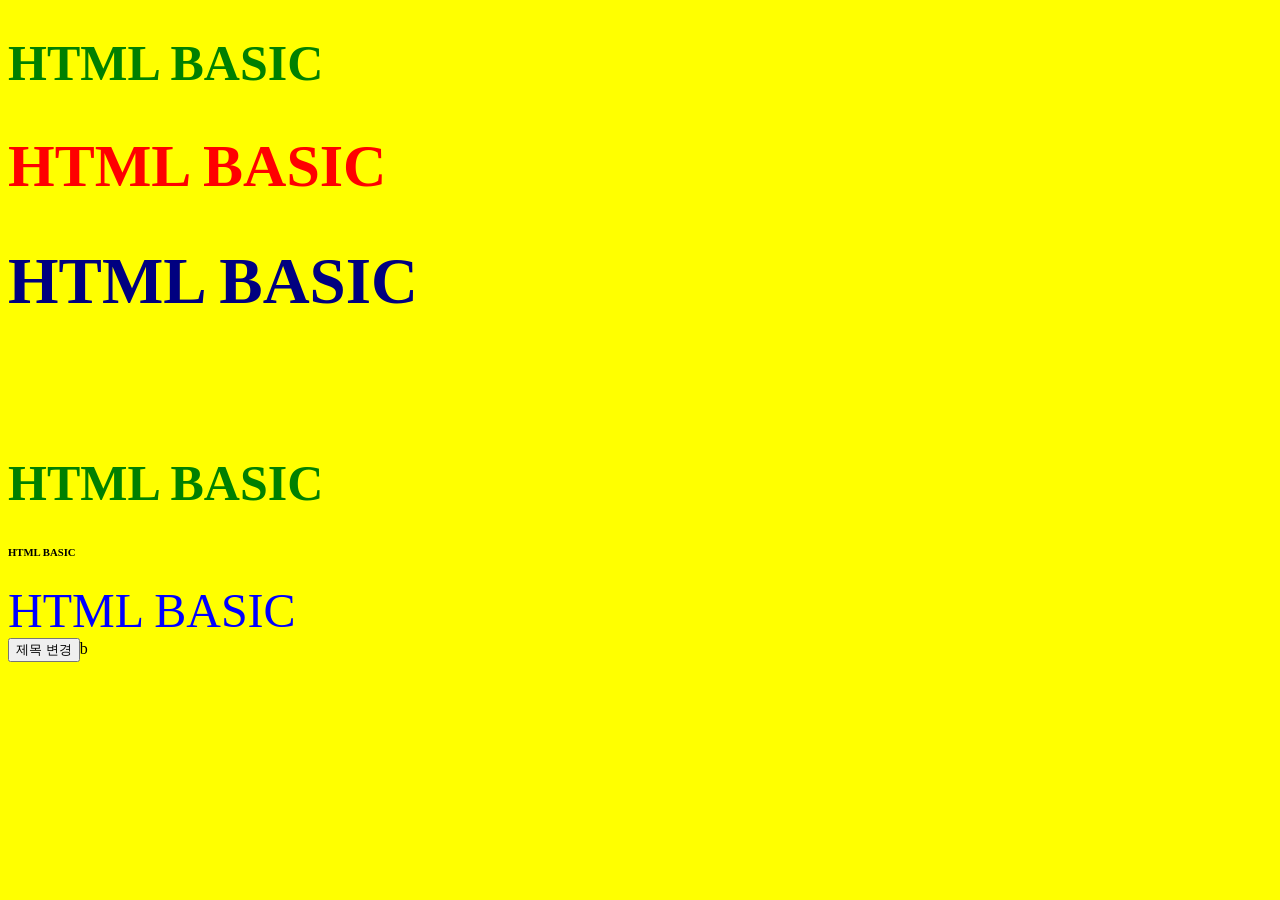
<file: src/main/webapp/html/index.html>
<!DOCTYPE html>
<html>
    <head>
        <meta charset="UTF-8">
        <title>Insert title here</title>
        <link rel="stylesheet" href="style.css" type="text/css">
        <style type="text/css">
            h1 { color:green; font-size:50px; font-family:"궁서체"; }
        /* 재정의 : 선택자(selector){ 속성(property):값(value); } */
       		.title { color:red; font-size:60px; } /* class */
       		#title { color:navy; font-size:65px; } /* id */
        </style>
    </head>
    <body>
        <h1>HTML BASIC</h1>
        <h1 class="title">HTML BASIC</h1>
        <h1 id="title">HTML BASIC</h1>
        <h1 style="color:yellow;">HTML BASIC</h1> <!-- inline css -->
        <h1>HTML BASIC</h1>
        <h6>HTML BASIC</h6>
        <font size="7" face="궁서체"color="blue">HTML BASIC</font>
		<!-- 여기에서의 속성은 attribute라고 한다. -->
		<br>
		<button type="button" onclick="changeContent()">제목 변경</button>b
		
		
		<script>
			function changeContent(){
				document.getElementById('title').innerText = "HTML 기본";
			}
		</script>
		
    </body>
</html>
</file>
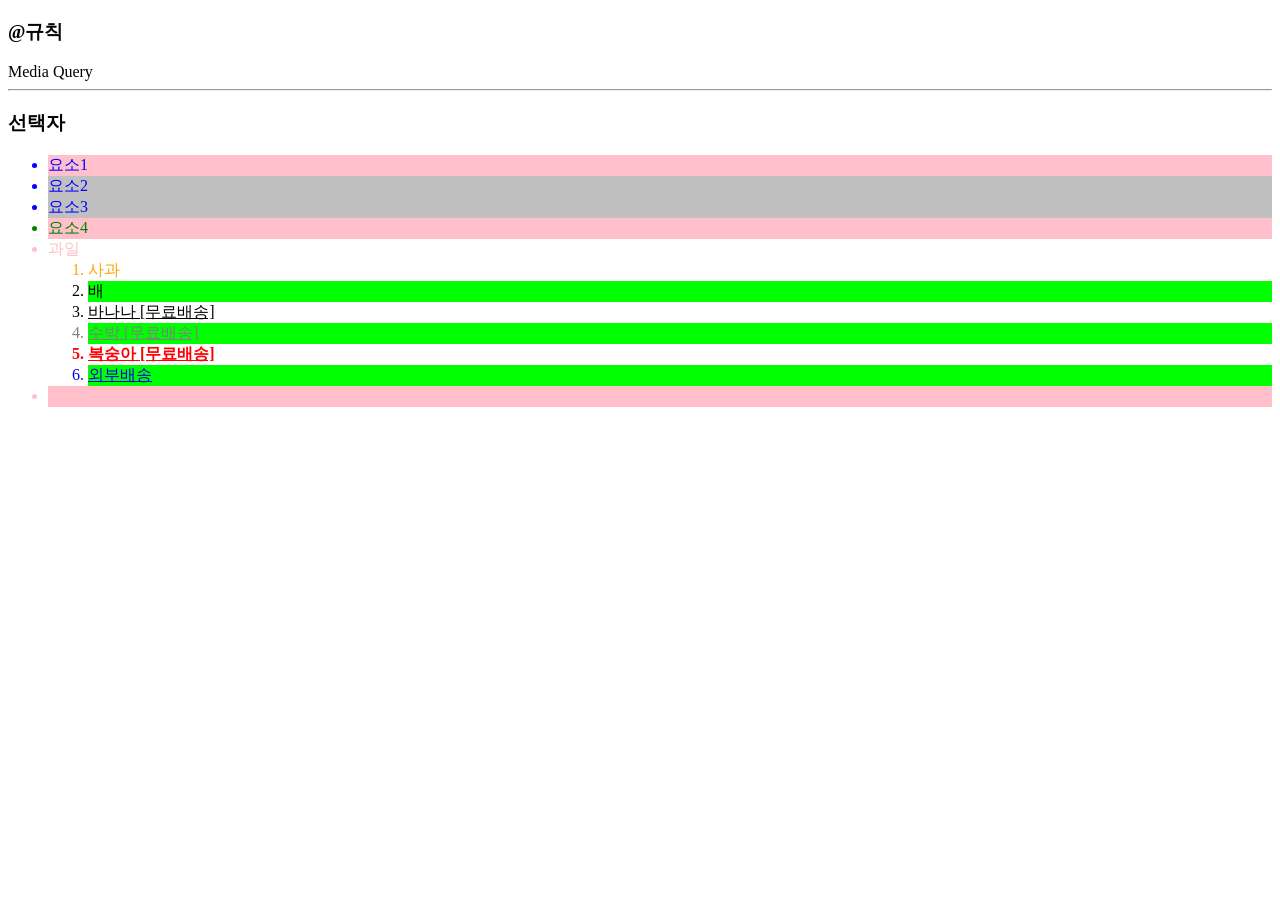
<file: src/main/webapp/html/css_selector.html>
<!DOCTYPE html>
<html>
<head>
<meta charset="UTF-8">
<title>Insert title here</title>
	<style type="text/css">
		@import url("style.css") screen and (min-width:200px) and (max-width:400px);
		
		@media screen and (min-width:200px) and (max-width:400px){
			#media_query { color : blue; font-weight:bold; }
		}
		
		/* 기본선택자 */
		.class01 { background-color:silver; }
		#fruit { background-color:transparent; }
		
		/* 복합 선택자 */
		ul li { color:blue; } /* 자손 */
		ul > li { background-color:pink; } /* 자식  */
		li#기준 ~ li { color:pink; } /* 바로 뒤 형제들 */
		li#기준 + li { color:green; } /* 바로 뒤 형제 */
		
		/* 속성 선택자 */
		li[title] { color:orange; } /* 속성이 있으면 */
		li[title="할인"] { color:red; }	/* 속성값이 일치하면 */	
		li[title~="무료배송"]::after { content: " [무료배송]"; } /* 공백 구분 단어 일치하면 */
		li[title$="품절"] { color: gray; }  /* 끝나면 */
		li[title^="hot"] { color: red; font-weight:bold; }  /* 시작되면 */
		li[title*="무료"] { text-decoration:underline;}  /* 포함하면 */
		
		li[title~="할인"][title~="무료배송"] { color:black; } /* and */
		li[title~="할인"],[title~="무료배송"] { color:black; } /* or */
				
		/* 가상 선택자 */
		#fruit ol > li:nth-child(2n) { background-color:lime; }
		#fruit ol > li:hover { text-decoration:underline; }
		
	</style>

</head>
<body>
	<h3>@규칙	</h3>
	<div id="media_query">Media Query</div>
	<hr>
	<h3>선택자</h3>
	<!-- ul>li*6[tab] -->
	<ul>
		<li>요소1</li>
		<li class="class01">요소2</li>
		<li class="class01" id="기준">요소3</li>
		<li>요소4</li>
		<li id="fruit">과일
			<ol>
				<li title="">사과</li>
				<li title="할인">배</li>
				<li title="할인 무료배송">바나나</li>
				<li title="무료배송 품절">수박</li>
				<li title="hot 무료배송">복숭아</li>
				<li><a href="#" target="_blank" data-url="">외부배송</a></li>
			</ol>
		</li>
		<li>요소5</li>
	</ul>
	<script type="text/javascript"src="../asset/js/jquery-3.3.1.min.js"></script>
	<script type="text/javascript">
		$(document).ready(function(){
			//alert("test");
		});
		
		$('li[title$="품절"]').on('click',function(){
			alert("품절입니다.");
		});
	</script>
</body>
</html>
</file>
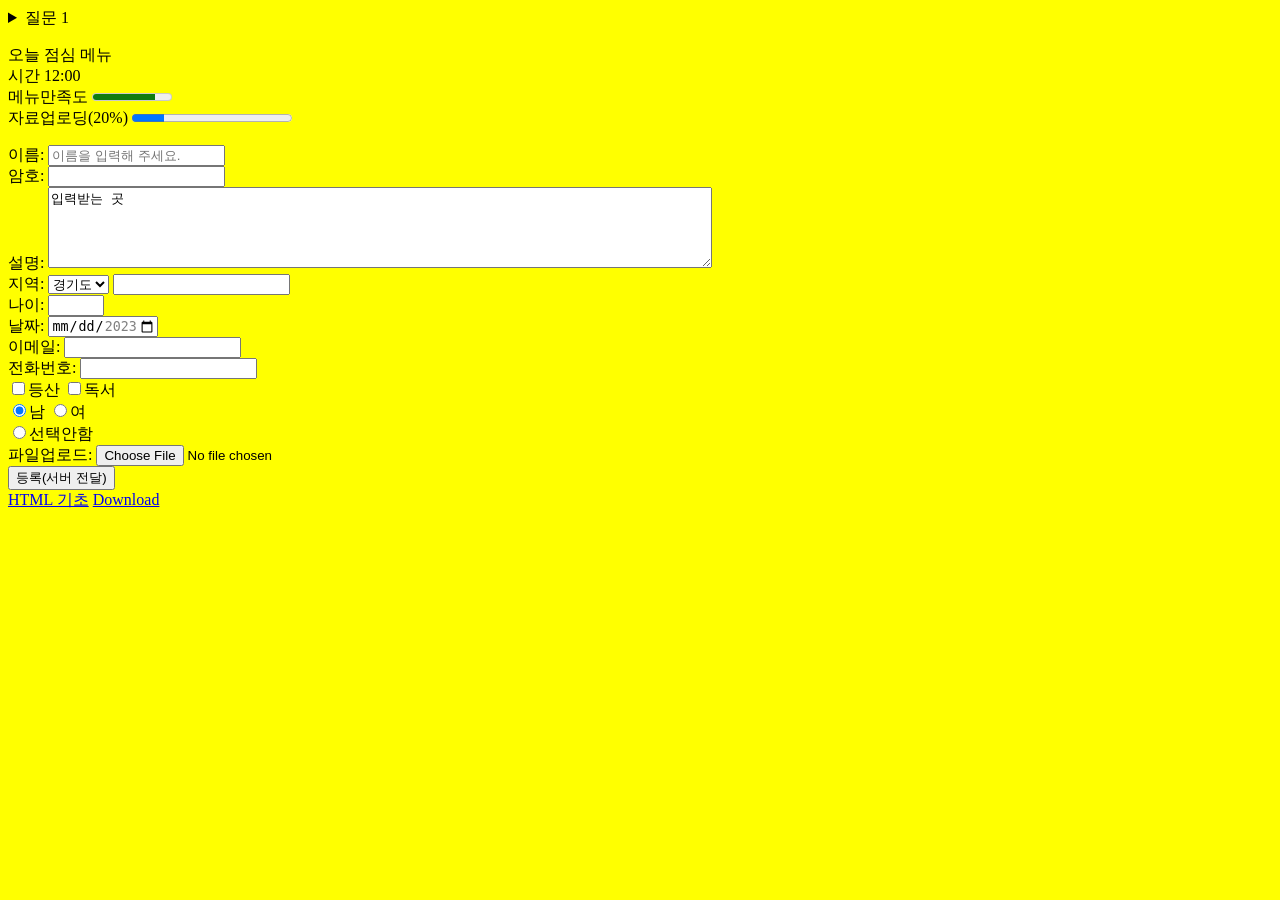
<file: src/main/webapp/html/form.html>
<!DOCTYPE html>
<html>
<head>
<meta charset="UTF-8">
<title>Insert title here</title>
<link rel="stylesheet" href="style.css" type="text/css">
</head>
<body>
	<details>
		<summary>질문 1</summary>
		<p>오늘 점심은 무엇을 먹을까요?</p>
	</details>

	<p>
		오늘
		<mark>점심 메뉴</mark>
		<br> 시간
		<time>12:00</time>
		<br> 메뉴만족도
		<meter value="0.8">80%</meter>
		<br /> 자료업로딩(20%)
		<progress value="2" max="10"></progress>
	</p>

	<form name="form" id="form" action="." method="post">
		이름: <input type="text" name="name" value="" maxlength="10" required
			placeholder="이름을 입력해 주세요." /><br /> 암호: <input type="password"
			name="pwd" value="" minlength="5" maxlength="10" required /><br />
		설명:
		<textarea name="disc" cols="80" rows="5" maxlength="2000">입력받는 곳</textarea>
		<br /> 지역: <select name="locals">
			<option value="경기">경기도</option>
			<option value="서울">서울시</option>
			<option value="인천">인천시</option>
		</select> <input type="text" name="local" list="locals" />
		<datalist id="locals">
			<option value="경기" />
			<option value="서울" />
			<option value="인천" />
		</datalist>
		<br> 나이: <input type="number" min="0" max="120"> <br>
		날짜: <input type="date" min="2023-01-01" max="2023-12-31"> <br>
		이메일: <input type="email" list="locals"> <br> 전화번호: <input
			type="tel"> <br> <input type="checkbox" name="취미"
			value="등산" id="a"><label for="a">등산</label> <input
			type="checkbox" name="취미" value="독서" id="b"><label for="b">독서</label><br />

		<input type="radio" name="성별" value="남" id="c" checked><label
			for="c">남</label> <input type="radio" name="성별" value="여" id="d"><label
			for="d">여</label><br /> <input type="radio" name="성별" value="선택안함"
			id="d"><label for="d">선택안함</label><br /> 파일업로드: <input
			type="file" name="file"> <br> <input type="hidden"
			name="hidden" value="">

		<button type="submit">등록(서버 전달)</button>
	</form>
	<a href="index.html">HTML 기초</a>
	<a href="index.html" download="html_예제.html">Download</a>
</body>
</html>
</file>
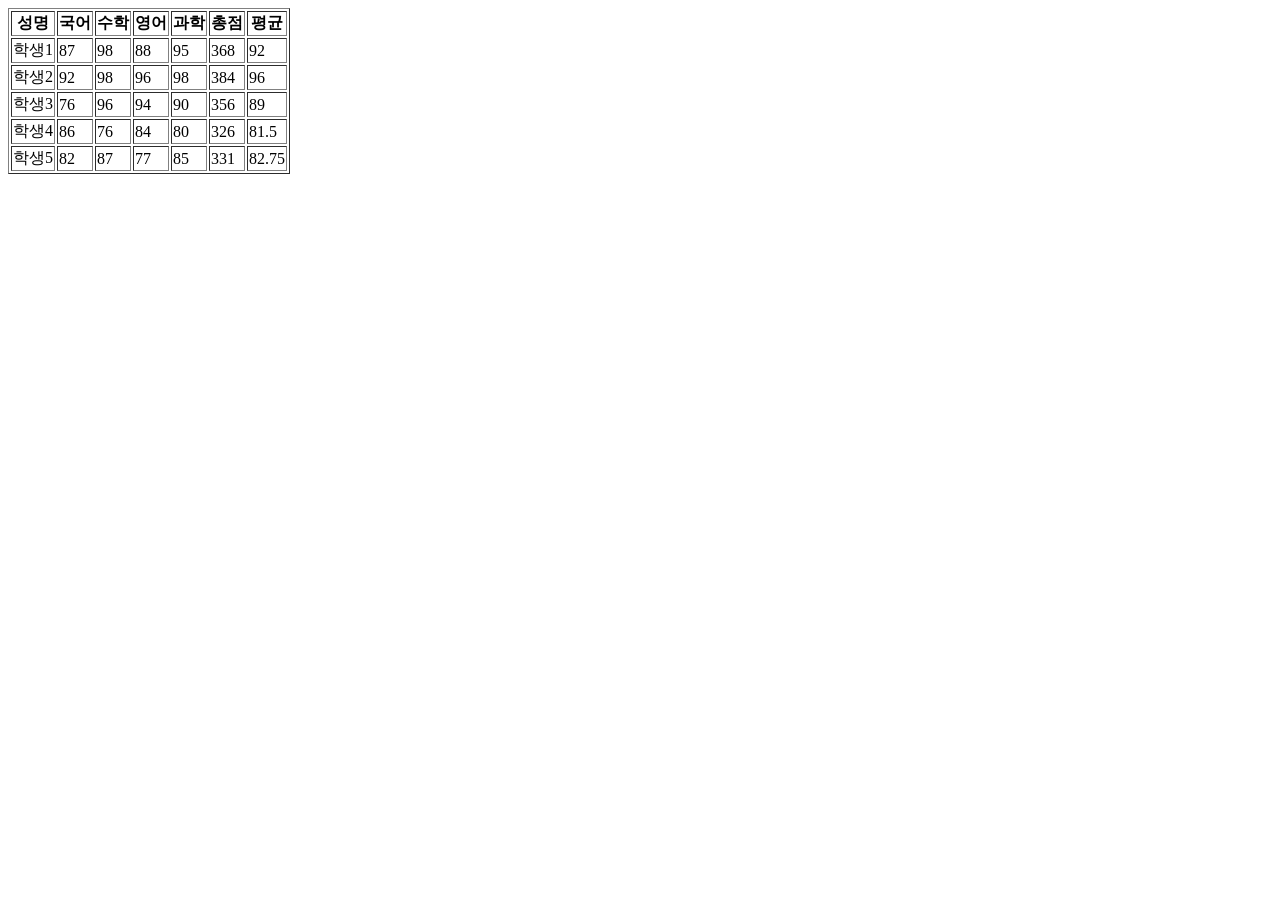
<file: src/main/webapp/js_ex/js5.html>
<!DOCTYPE html>
<html>
	<head>
		<meta charset="UTF-8">
		<title>Insert title here</title>
	</head>
	<body>
		<table border="1" id="score_table">
			<thead>
				<tr>
					<th>성명</th>
					<th>국어</th>
					<th>수학</th>
					<th>영어</th>
					<th>과학</th>
					<th>총점</th>
					<th>평균</th>
				</tr>
			</thead>
			<tbody>
			</tbody>
		</table>
		<script type="text/javascript" src="../asset/js/jquery-3.3.1.min.js"></script>
		<script type="text/javascript">
	        var students = [
	            { 이름: '학생1', 국어: 87, 수학: 98, 영어: 88, 과학: 95 },
	            { 이름: '학생2', 국어: 92, 수학: 98, 영어: 96, 과학: 98 },
	            { 이름: '학생3', 국어: 76, 수학: 96, 영어: 94, 과학: 90 }
	        ];				
		
	        students.push({ 이름: '학생4', 국어: 86, 수학: 76, 영어: 84, 과학: 80 });
	        students.push({ 이름: '학생5', 국어: 82, 수학: 87, 영어: 77, 과학: 85 });
	        
	        for (var item of students) {
	        	// console.log(item);
	        	item.getSum = function() {
	        		return this.국어 + this.영어 + this.수학 + this.과학;
	        	}
	        	
	        	item.getAvg = function() {
	        		return this.getSum() / 4;
	        	}
	        	
	        	item.getGrade = function() {
	        		return parseInt(this.getAvg / 10);
	        	}
	        }
	        
	        $(document).ready(function() {
	        	for (var item of students) {
					var result = "<tr data-avg='" + item.getAvg() + "' data-grade='" + item.getGrade() + "'><td>"+item.이름+"</td><td>"+item.국어+"</td><td>"+item.수학+"</td><td>"+item.영어+"</td><td>"+item.과학+"</td><td>"+item.getSum()+"</td><td>"+item.getAvg()+"</td></tr>";
					
					$('#score_table > tbody').append(result);
	        	}
	        });
	        
		</script>
			
	</body>
</html>
</file>
<file: src/main/webapp/html/style.css>
@charset "UTF-8";

body { background-color: yellow; }
</file>
